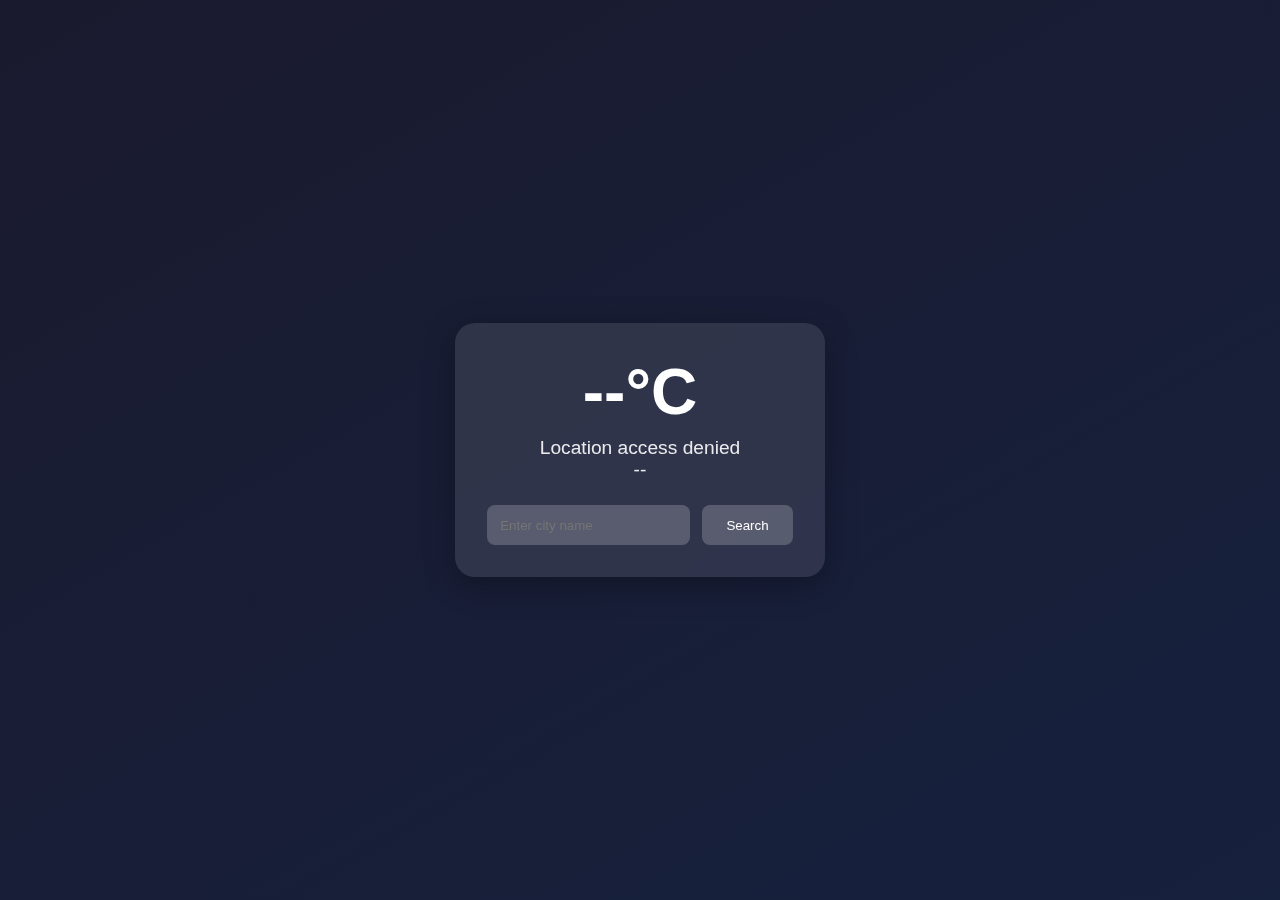
<file: weather-app/index.html>
<!DOCTYPE html>
<html lang="en">
<head>
    <meta charset="UTF-8">
    <meta name="viewport" content="width=device-width, initial-scale=1.0">
    <title>Immersive Weather App</title>
    <link rel="stylesheet" href="style.css">
</head>
<body>
    <canvas id="weatherCanvas"></canvas>
    <div class="container">
        <div class="weather-card">
            <div class="weather-info">
                <h1 id="temperature">--°C</h1>
                <p id="location">Locating...</p>
                <p id="condition">--</p>
                <div class="manual-location" style="display: none;">
                    <input type="text" id="cityInput" placeholder="Enter city name">
                    <button id="searchBtn">Search</button>
                </div>
            </div>
        </div>
    </div>
    <script src="app.js"></script>
</body>
</html>
</file>
<file: weather-app/style.css>
* {
    margin: 0;
    padding: 0;
    box-sizing: border-box;
}

body {
    font-family: 'Arial', sans-serif;
    overflow: hidden;
    background: linear-gradient(150deg, #1a1a2e, #16213e);
    color: white;
}

#weatherCanvas {
    position: fixed;
    top: 0;
    left: 0;
    z-index: -1;
}

.container {
    display: flex;
    justify-content: center;
    align-items: center;
    min-height: 100vh;
}

.weather-card {
    background: rgba(255, 255, 255, 0.1);
    backdrop-filter: blur(10px);
    border-radius: 20px;
    padding: 2rem;
    box-shadow: 0 8px 32px rgba(0, 0, 0, 0.3);
    text-align: center;
    min-width: 300px;
}

.weather-info h1 {
    font-size: 4em;
    margin-bottom: 0.5rem;
}

.weather-info p {
    font-size: 1.2em;
    opacity: 0.9;
}

.manual-location {
    margin-top: 1.5rem;
}

#cityInput {
    padding: 0.8rem;
    border: none;
    border-radius: 8px;
    margin-right: 0.5rem;
    background: rgba(255, 255, 255, 0.2);
    color: white;
    outline: none;
}

#searchBtn {
    padding: 0.8rem 1.5rem;
    border: none;
    border-radius: 8px;
    background: rgba(255, 255, 255, 0.2);
    color: white;
    cursor: pointer;
    transition: all 0.3s ease;
}

#searchBtn:hover {
    background: rgba(255, 255, 255, 0.3);
}
</file>
